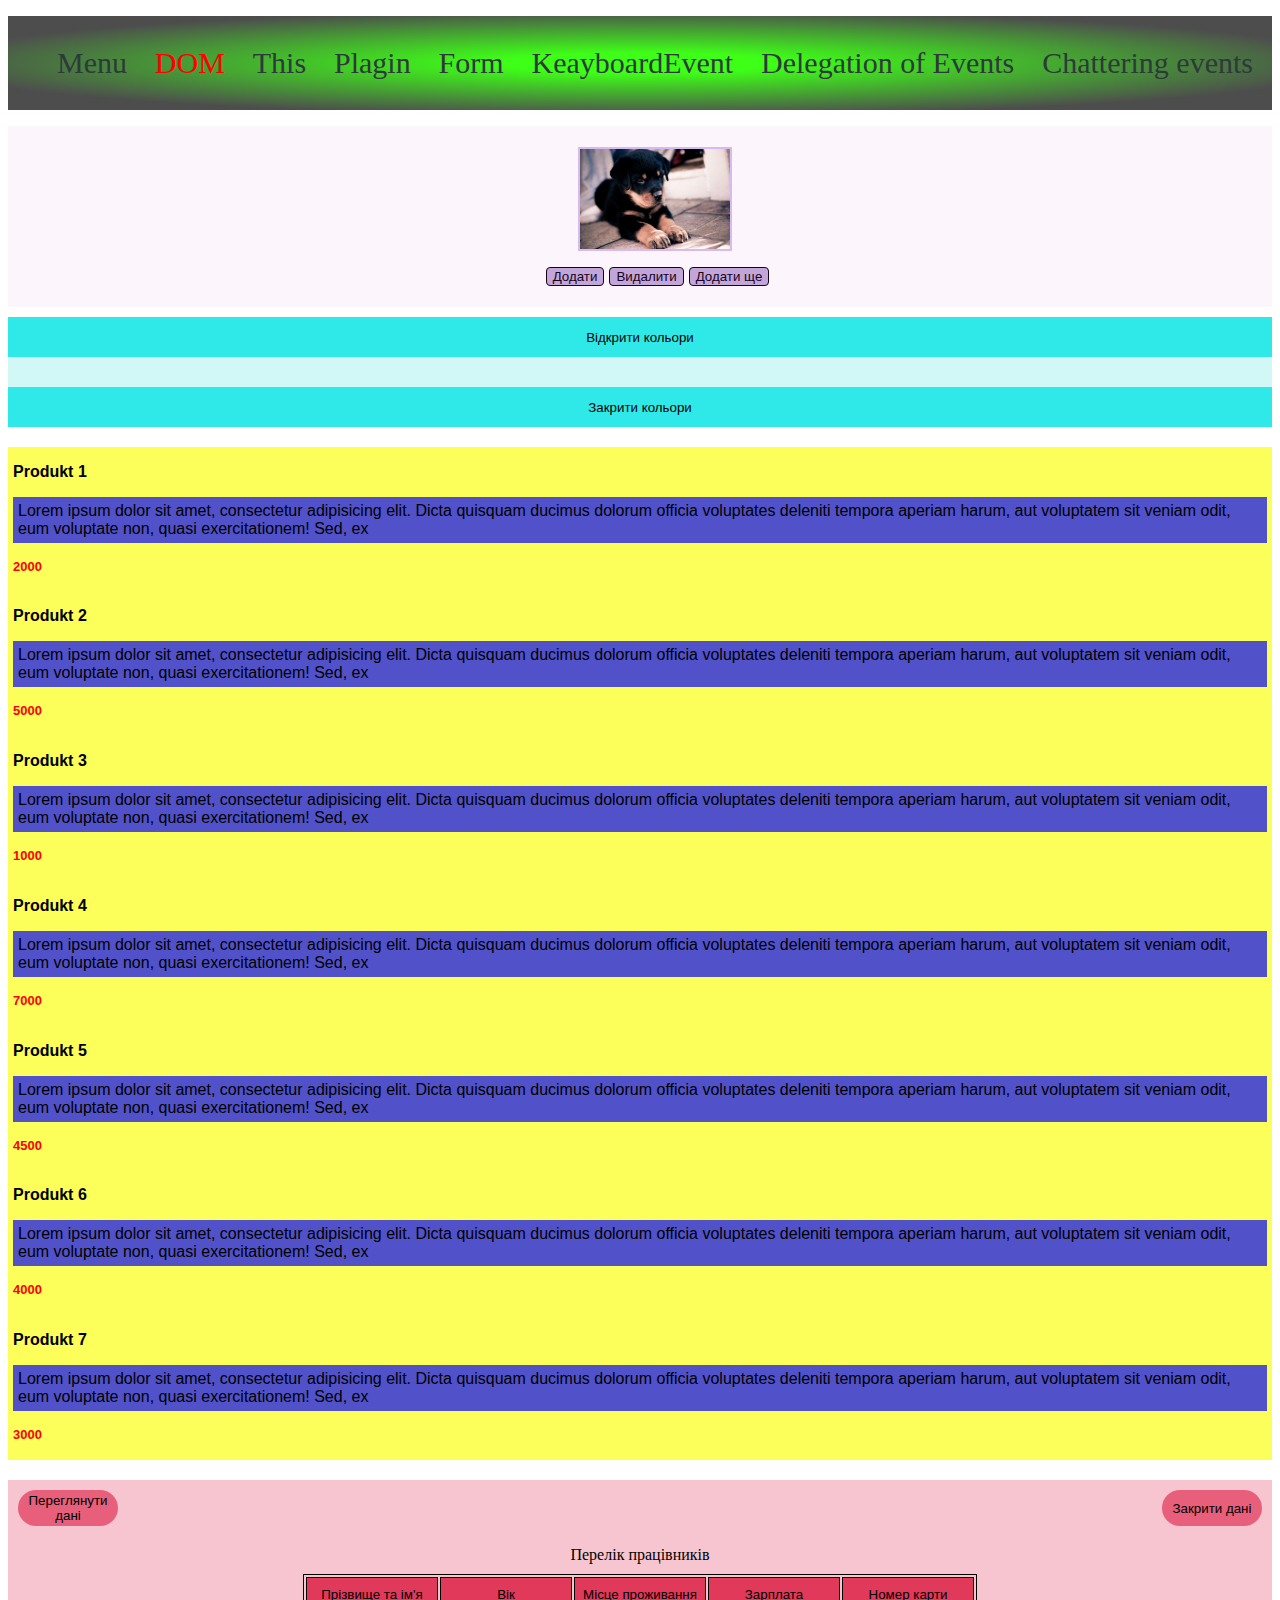
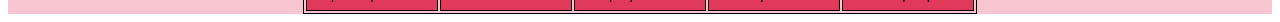
<file: DOM.html>
<!DOCTYPE html>
<html lang="en">
<head>
	<meta charset="UTF-8">
	<meta http-equiv="X-UA-Compatible" content="IE=edge">
	<meta name="viewport" content="width=device-width, initial-scale=1.0">
	<title>DOM</title>
	<link rel="stylesheet" href="./style/style.css">
	<link rel="stylesheet" href="./style/DOM.css">
</head>
<body>
	<nav>
	<ul class="navigation-list">
		<li class="navigation-item"><a class="navigation-link" href="./index.html">Menu</a></li>
		<li class="navigation-item"><a class="navigation-link navigation-link--current" href="./DOM.html">DOM</a></li>
		<li class="navigation-item"><a class="navigation-link" href="./this.html">This</a></li>
		<li class="navigation-item"><a class="navigation-link" href="./plagin.html">Plagin</a></li>
		<li class="navigation-item"><a class="navigation-link" href="./form.html">Form</a></li>
		<li class="navigation-item"><a class="navigation-link" href="./keayboardEvent.html">KeayboardEvent</a></li>
		<li class="navigation-item"><a class="navigation-link" href="./delegationOfEvents.html">Delegation of Events</a></li>
	      <li class="navigation-item"><a class="navigation-link" href="./chatteringEvents.html">Chattering events</a></li>
	</ul>
	</nav>


	<div class="img">
		<ul class="img-list js-img">
			<li class="img-item"><img src="./img/sobaki-zhivotnye-40709.jpeg" alt="papi" width="150px" height="100px"></li>
		</ul>
		<ul class="img-navList js-nav">
			<li class="img-navItem"><button type="button" class="img-navBtn" data-action="add">Додати</button></li>
			<li class="img-navItem"><button type="button" class="img-navBtn" data-action="remove">Видалити</button></li>
			<li class="img-navItem"><button type="button" class="img-navBtn" data-action="add">Додати ще</button></li>
		</ul>
	</div>

	<section class="colorize ">
		<button type="button" class="colorize-btn  js-btnOpen">Відкрити кольори</button>
		<div class="js-colorize"></div>
		<button type="button" class="colorize-btn colorize-btn__last  js-btnCloce">Закрити кольори</button>
	</section>

	<section class="text js-text"></section>

	<section class="table">
		<div class="table-btnContainer">
                   <button type="button" class="table-btn bth" data-action="open">Переглянути дані</button>
                   <button type="button" class="table-btn" data-action="close">Закрити дані</button>
		</div>
		<table class="table-main js-table">
			<caption class="table-head">Перелік працівників</caption>
			<thead class="js-titleMain" >
				<tr class="table-row">
					<th class="table-title"><button type="button" class="table-btn__title" data-action="name">Прізвище та ім'я</button></th>
					<th class="table-title"><button type="button" class="table-btn__title" data-action="year">Вік</button></th>
					<th class="table-title"><button type="button" class="table-btn__title" data-action="city">Місце проживання</button></th>
					<th class="table-title"><button type="button" class="table-btn__title" data-action="salary">Зарплата</button></th>
					<th class="table-title"><button type="button" class="table-btn__title" data-action="score">Номер карти</button></th>
				</tr>
			</thead>
		</table>
		
	</section>

	<script src="./js/DOMimg.js" type="module"></script>
	<script src="./js/DOMcolorize.js" type="module"></script>
	<script src="./js/DOMtext.js" type="module"></script>
	<script src="./js/DOMtable.js" type="module"></script>
</body>
</html>
</file>
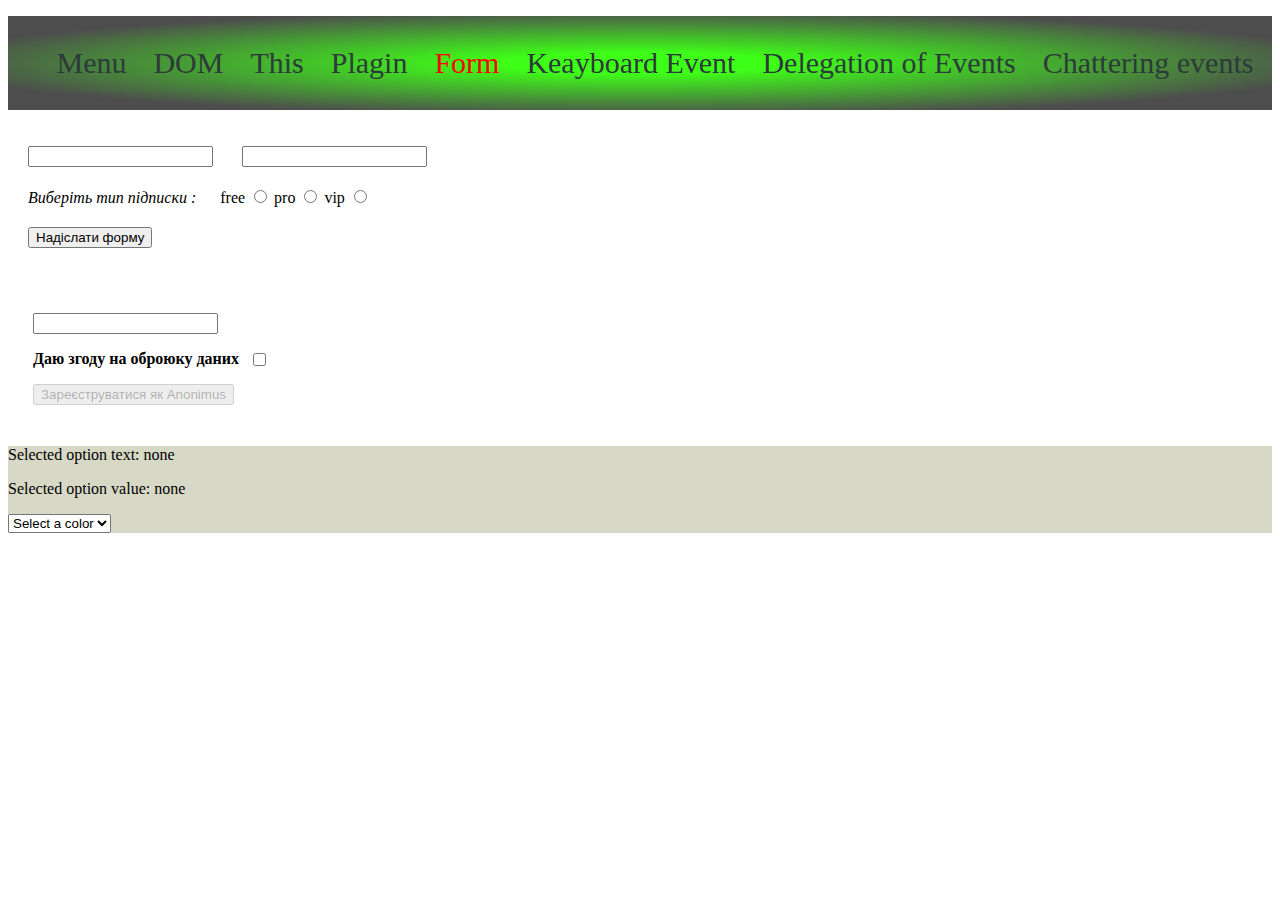
<file: form.html>
<!DOCTYPE html>
<html lang="en">
<head>
	<meta charset="UTF-8">
	<meta http-equiv="X-UA-Compatible" content="IE=edge">
	<meta name="viewport" content="width=device-width, initial-scale=1.0">
	<title>Form</title>
	<link rel="stylesheet" href="./style/style.css">
	<link rel="stylesheet" href="./style/form.css">
</head>
<body>
<nav>
<ul class="navigation-list">
	<li class="navigation-item"><a class="navigation-link " href="./index.html">Menu</a></li>
	<li class="navigation-item"><a class="navigation-link" href="./DOM.html">DOM</a></li>
	<li class="navigation-item"><a class="navigation-link" href="./this.html">This</a></li>
	<li class="navigation-item"><a class="navigation-link" href="./plagin.html">Plagin</a></li>
	<li class="navigation-item"><a class="navigation-link navigation-link--current" href="./form.html">Form</a></li>
	<li class="navigation-item"><a class="navigation-link" href="./keayboardEvent.html">Keayboard Event</a></li>
	<li class="navigation-item"><a class="navigation-link" href="./delegationOfEvents.html">Delegation of Events</a></li>
	<li class="navigation-item"><a class="navigation-link" href="./chatteringEvents.html">Chattering events</a></li>
</ul>
</nav>

<!-- form -->
	<form class="form js-form" autocomplete="off">
	
		<label class="form_mainLabel">
			<input class="" name="email" type="email">
		</label>
		<label class="form_mainLabel">
			<input class="" name="password" type="password">
		</label>

		<div class="form_radio">	
		      <i class="form_textRadio">Виберіть тип підписки :</i>
		      <label class="form_labelRadio">free
			      <input class="" type="radio" name="subscription" value="free">
		      </label>
		      <label class="form_labelRadio">pro
			      <input class="" type="radio" name="subscription" value="pro">
		      </label>
		      <label class="form_labelRadio">vip
			      <input class="" type="radio" name="subscription" value="vip">
		      </label>
		</div>
      
		<button class="form_btn" type="submit">Надіслати форму</button>
      </form>

<!-- example desabled -->
	<div class="input">
			<label class="input_label">
				<input class="js-input" name="text" type="text">
			</label>
			<label class="input_labelChackbox">
				<p><strong>Даю згоду на оброюку даних</strong></p>
				<input class="input_inputChacebox js-chacebox" type="checkbox" name="" value="">
			</label>
			<button class="input_btn js-btn" type="submit" disabled>Зареєструватися як <span>Anonimus</span></button>
		</div>
	</div>
<!-- example select -->
<div  class="js-color">
<p>
	Selected option text: <span class="text-output">none</span>
<p>
<p>
	Selected option value: <span class="value-output">none</span>
<p>

	<select class="color-select">
		<option value="">Select a color</option>
		<option value="#FF0000">Red</option>
		<option value="#00FF00">Green</option>
		<option value="#0000FF">Blue</option>
		<option value="#FFDF00">Yellow</option>
	</select>
</div>

	<script src="./js/formData.js" type="module"></script>
	<script src="./js/formInput.js" type="module"></script>
	<script src="./js/formSelect.js" type="module"></script>
</bod>
</html>
</file>
<file: style/style.css>
ul{
	list-style: none;
}

img{
	display: block;
}

a {
      cursor: pointer;
	text-decoration: none;
}

.main{
	background: linear-gradient(rgba(0, 0, 255, 0.911)15%,
		rgba(255, 255, 0, 0.733)60%);
	background-repeat:no-repeat ;
}

.main-nav{
	display: flex;
	justify-content: space-around;
	margin: auto;
	margin-top: 200px;
	margin-bottom: 200px;
	

}
/*STYLE NAVIGATION MENU */

.navigation-list {
	padding-top: 30px;
	padding-bottom: 30px;
	display: flex;
	justify-content: space-around;
	background: radial-gradient(rgba(43, 255, 0, 0.911)15%,
	rgba(12, 12, 12, 0.733)80%);
	background-repeat: no-repeat;
}

.navigation-items--change {
	
}

.navigation-link {
	font-size: 30px;
	font-style: bold;
	margin-right: 10px;
	color: rgb(45, 58, 58);
}

.navigation-link:hover {
	color: rgb(128, 228, 228);
}

.navigation-link--current {
	color: rgb(255, 1, 1)
}

.nav-part{
	font-family: 'Times New Roman', Times, serif;
	font-size: 30px;
}

.nav-part>a{
	color: rgb(9, 54, 9);
	font-size: 50px;
}

.nav-part>a:hover,
.nav-part>a:focus{
	color: red;
	font-size: 70px;
}

.js-one{
	width: 300px;
	height: 300px;
	background-color: red;
	display: flex;
	justify-content: center;
	align-items: center;
}
.js-two{
	width: 200px;
	height: 200px;
	background-color: green;
	display: flex;
	justify-content: center;
	align-items: center;
}
.js-three {
	width: 100px;
	height: 100px;
	background-color: yellow;
}
</file>
<file: style/DOM.css>
.img {
	background-color: rgba(245, 222, 244, 0.295);
	padding: 5px;
	margin-bottom: 10px;
}


.img-list, .img-navList {
	display: flex;
	justify-content: center;

}

.img-item {
	margin-right: 10px;
	border: solid 2px rgba(210, 180, 238, 0.904);
	;
}

.img-navItem{
	margin-right: 5px;
	
}

.img-navBtn{
	cursor: grab;
	background-color: rgba(97, 31, 158, 0.37);
      color: rgb(23, 2, 27);
	border: solid 1px rgb(23, 2, 27);
	border-radius: 4px;
}

.img-navBtn:hover{
	border: solid 1px rgba(238, 220, 240);
	color:rgba(238, 220, 240);
	color: 255,255,255;
}

.colorize{
	
	background-color: rgba(136, 235, 235, 0.377);
}

.colorize-btn{
	width: 100%;
	height: 40px;
	background-color: rgb(47, 233, 233);
	cursor: pointer;
	border: none;
	margin-bottom: 30px;

}

.colorize-btn__last{
	margin-bottom: 0;
}

.colorize-btn:hover{
	background-color: rgb(18, 197, 197);
}

.colorize-main{
	
	display: flex;
	justify-content: space-around;
	background-color:rgba(136, 235, 235, 0.377);
	margin-bottom: 30px;
	
}

.colorize-el{
	width: 70px;
	height: 70px;
	margin: 5px;
}

.text{
	background-color: rgba(251, 255, 0, 0.651);
	margin: 20px 0px 20px 0px;
	font-family: 'Trebuchet MS', 'Lucida Sans Unicode', 'Lucida Grande', 'Lucida Sans', Arial, sans-serif;
}

.text-main{
	
	padding: 5px;
}

.text-title{
	font-weight: bold;
	font-size: medium;
}

.text-descript{
	padding: 5px;
	background-color: rgba(0, 0, 255, 0.678);
	font-weight: normal;
}

.text-price{
	color: red;
	font-weight: bold;
	font-size: small;
}

.text-br{
	color: black;
}

table, thead, th, td{
	text-align: center;
	border: solid 1px black;
}

.table{
background-color: rgba(220, 20, 60, 0.247);

}

.table-btnContainer{
display: flex;
justify-content: space-between;
margin-bottom: 10px;
padding: 10px;
}

.table-btn{
	padding: 8px;
	border-radius: 50px;
	border: none;
	background-color:rgba(220, 20, 60, 0.582)
	
}

.table-btn:hover, .table-btn:focus{
border: none;
background-color: rgba(32, 211, 32, 0.466);
}

.table-main{
	margin: auto;
}

.table-head{
	margin-bottom: 10px;
}

.table-btn{
	padding: 3px 0px 3px 0px;
      cursor: pointer;
	background-color: rgba(220, 20, 60, 0.582);
	width: 100px;
}

.table-btn__title{
	width: 130px;
	height: 32px;
	padding: 0;
	cursor: pointer;
	border: none;
	background-color: rgba(220, 20, 60, 0.507);
}

.table-btn__title:hover,
.table-btn__title:focus {
	border: none;
	background-color: rgba(32, 211, 32, 0.466);
}

.table-title{
padding: 0;
background-color: rgba(220, 20, 60, 0.582);

}

.table-date{

}
</file>
<file: style/form.css>
.form{
	padding: 20px;
	margin-bottom: 20px;
}

.form_mainLabel{
	margin-right: 25px;
	
}

.form_radio{
	margin-top: 20px;
	margin-bottom: 20px;
}

.form_textRadio{
	margin-right: 20px;
}

.input{
padding: 25px;
}

.input_labelChackbox{
	display: flex;
	align-items: center;
}

p{
	margin-right: 10px;
}

.js-color{
	background-color: #d8d8c6;
}
</file>
